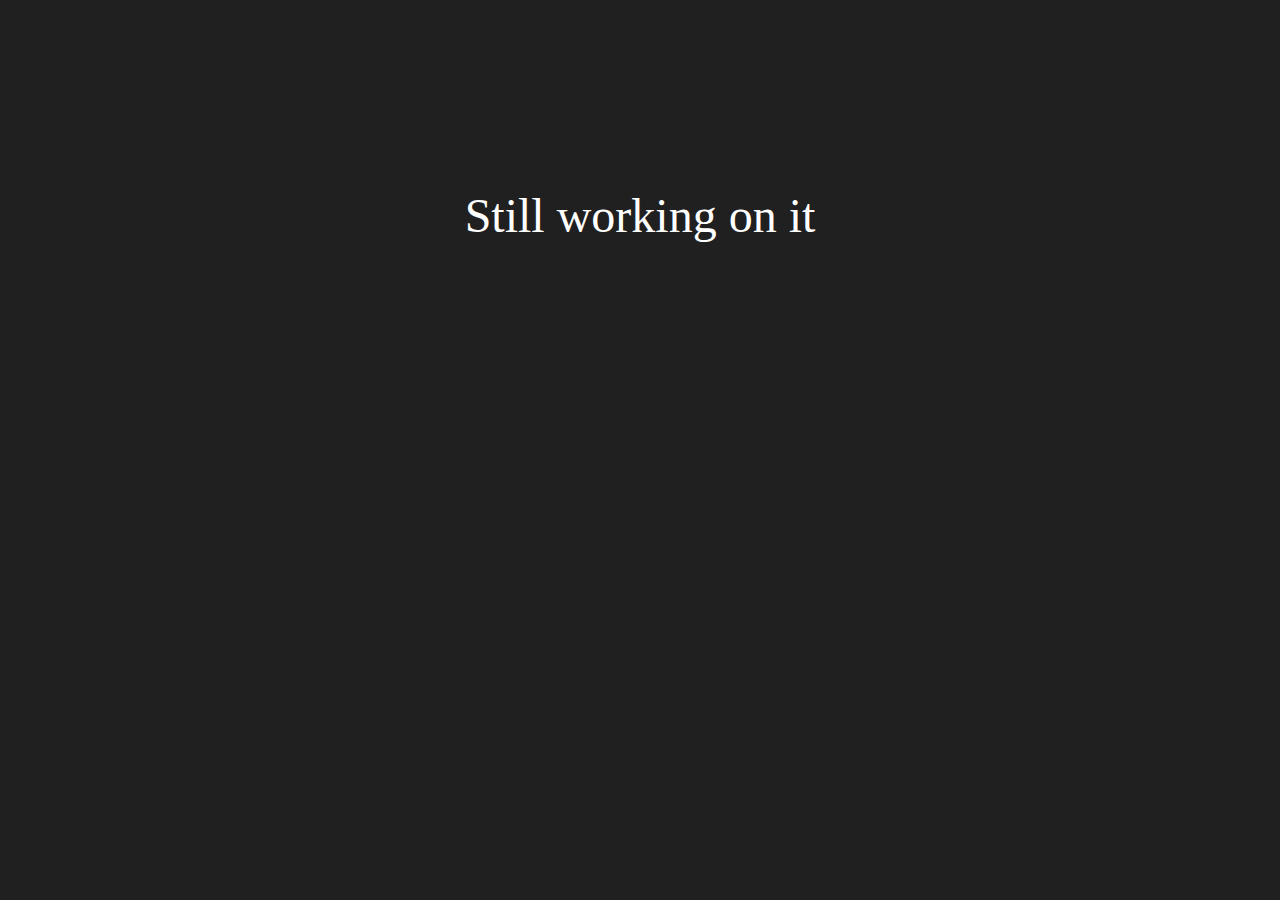
<file: portfolio/index.html>
<!DOCTYPE html>
<html lang="en">

<head>
    <meta charset="UTF-8">
    <meta http-equiv="X-UA-Compatible" content="IE=edge">
    <meta name="viewport" content="width=device-width, initial-scale=1.0">
    <title>Portfolio</title>
    <link rel="stylesheet" href="./style/nullstyle.css">
    <link rel="stylesheet" href="https://cdnjs.cloudflare.com/ajax/libs/animate.css/4.1.1/animate.min.css"/>
    <link rel="stylesheet" href="./style/style.css">
</head>

<body>
   <h1 class="animate__animated animate__lightSpeedInLeft animate__delay-1s">Still working on it</h1>
</body>

</html>
</file>
<file: portfolio/style/nullstyle.css>
/*Обнуление*/
*{padding: 0;margin: 0;border: 0;}
*,*:before,*:after{-moz-box-sizing: border-box;-webkit-box-sizing: border-box;box-sizing: border-box;}
:focus,:active{outline: none;}
a:focus,a:active{outline: none;}
nav,footer,header,aside{display: block;}
html,body{height:100%;width:100%;font-size:100%;line-height:1;font-size:14px;-ms-text-size-adjust:100%;-moz-text-size-adjust:100%;-webkit-text-size-adjust:100%;}
input,button,textarea{font-family:inherit;}
input::-ms-clear{display: none;}
button{cursor: pointer;}
button::-moz-focus-inner{padding:0;border:0;}
a,a:visited{text-decoration: none;}
a:hover{text-decoration: none;}
ul li{list-style: none;}
img{vertical-align: top;}
h1,h2,h3,h4,h5,h6{font-size:inherit;font-weight: inherit;}
/*--------------------*/
</file>
<file: portfolio/style/style.css>
body {
  text-align: center;
  background: #202020;
  padding-top: 15%;
}

h1 {
  display: inline-block;
  -webkit-user-select: none;
     -moz-user-select: none;
      -ms-user-select: none;
          user-select: none;
  font-size: 48px;
  color: #fff;
  -webkit-transition: .3s;
  transition: .3s;
}

h1:hover {
  color: #21C0ED;
}
/*# sourceMappingURL=style.css.map */
</file>
